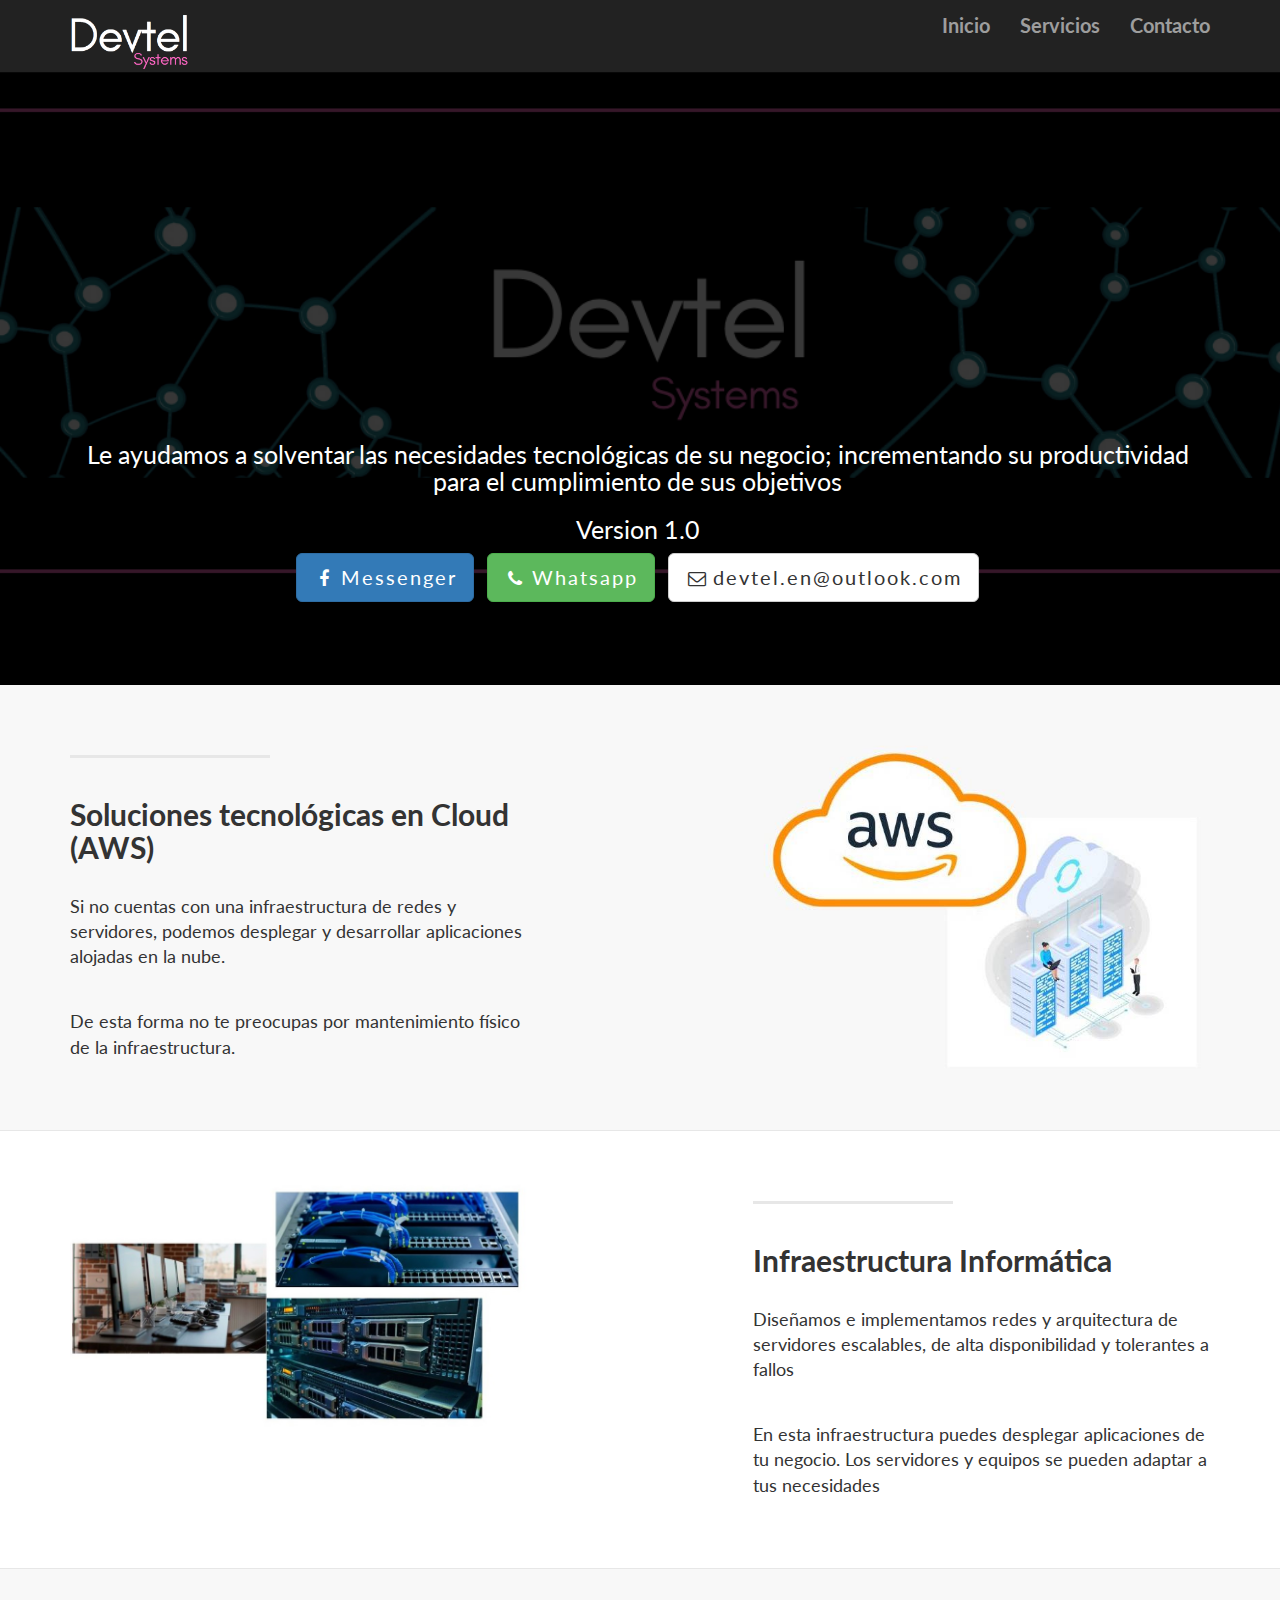
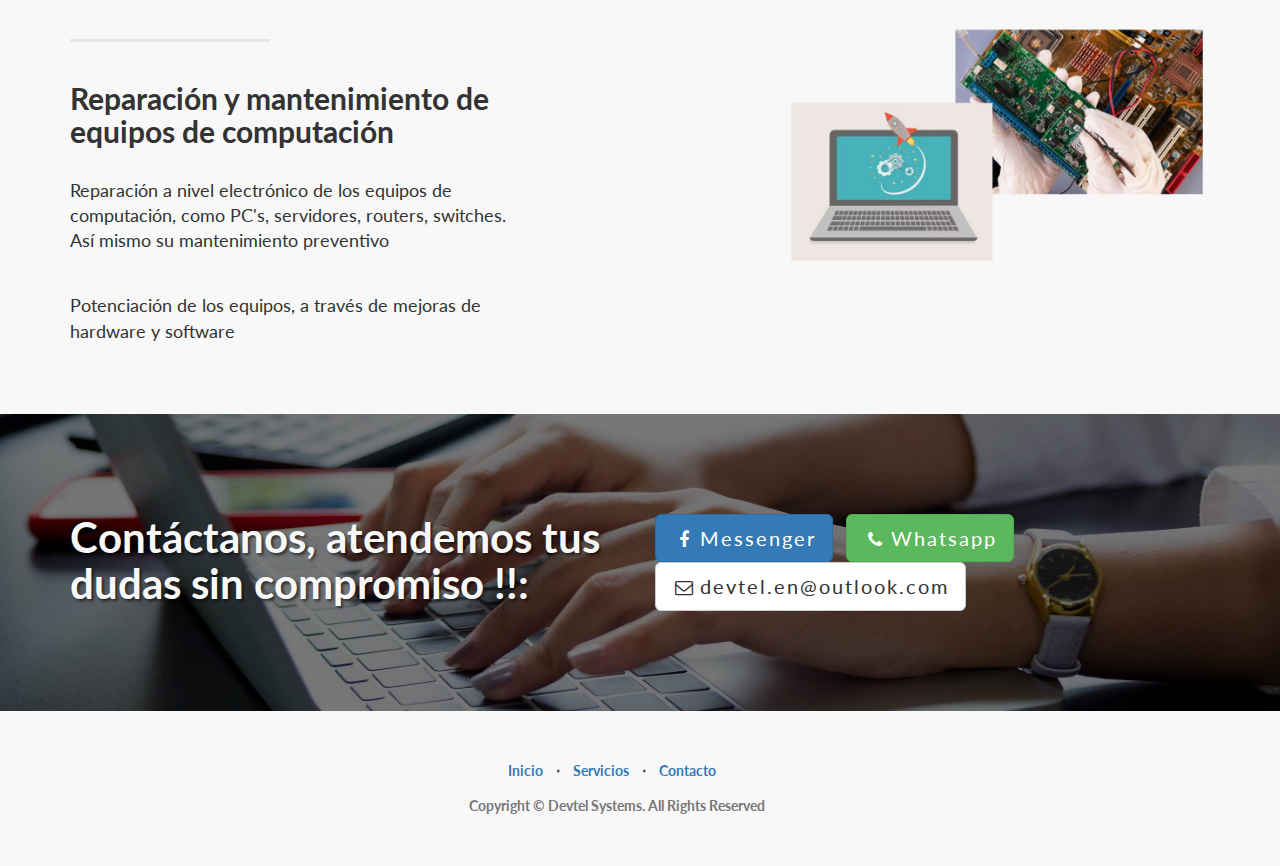
<file: landing-page/index.html>
<!DOCTYPE html>
<html lang="en">

<head>

    <meta charset="utf-8">
    <meta http-equiv="X-UA-Compatible" content="IE=edge">
    <meta name="viewport" content="width=device-width, initial-scale=1">
    <meta name="description" content="">
    <meta name="author" content="">
	<link rel="icon" type="image/x-icon" href="img/icon2f.png">

    <title>Devtel Systems</title>

    <!-- Bootstrap Core CSS -->
    <link href="css/bootstrap.min.css" rel="stylesheet">

    <!-- Custom CSS -->
    <link href="css/landing-page.css" rel="stylesheet">

    <!-- Custom Fonts -->
    <link href="font-awesome/css/font-awesome.min.css" rel="stylesheet" type="text/css">
    <link href="https://fonts.googleapis.com/css?family=Lato:300,400,700,300italic,400italic,700italic" rel="stylesheet" type="text/css">

    <!-- HTML5 Shim and Respond.js IE8 support of HTML5 elements and media queries -->
    <!-- WARNING: Respond.js doesn't work if you view the page via file:// -->
    <!--[if lt IE 9]>
        <script src="https://oss.maxcdn.com/libs/html5shiv/3.7.0/html5shiv.js"></script>
        <script src="https://oss.maxcdn.com/libs/respond.js/1.4.2/respond.min.js"></script>
    <![endif]-->

</head>

<body>

    <!-- Navigation -->
    <nav class="navbar navbar-inverse navbar-fixed-top topnav" role="navigation">
        <div class="container topnav">
            <!-- Brand and toggle get grouped for better mobile display -->
            <div class="navbar-header">
                <button type="button" class="navbar-toggle" data-toggle="collapse" data-target="#bs-example-navbar-collapse-1">
                    <span class="sr-only">Toggle navigation</span>
                    <span class="icon-bar"></span>
                    <span class="icon-bar"></span>
                    <span class="icon-bar"></span>
                </button>
                <a class="navbar-brand topnav" >
                    <img src="img/ic.png" class="logoimg">
                </a>
            </div>
            <!-- Collect the nav links, forms, and other content for toggling -->
            <div class="collapse navbar-collapse" id="bs-example-navbar-collapse-1">
                <ul class="nav navbar-nav navbar-right">
                    <li>
                        <a href="#about">Inicio</a>
                    </li>
                    <li>
                        <a href="#services">Servicios</a>
                    </li>
                    <li>
                        <a href="#contact">Contacto</a>
                    </li>
                </ul>
            </div>
            <!-- /.navbar-collapse -->
        </div>
        <!-- /.container -->
    </nav>


    <!-- Header -->
    <a name="about"></a>
    <div class="intro-header">
        <div class="container">
            <div class="row">
                <div class="col-lg-12" style="margin-top: 20%;" >
                    <div class="intro-message">
                        
                       
                        
                        <ul class="list-inline intro-social-buttons">
                            <h3>Le ayudamos a solventar las necesidades tecnológicas de su negocio; incrementando su productividad para el cumplimiento de sus objetivos  </h3>
                            <h3>Version 1.0  </h3>

                            <li>
                                <a href="https://m.me/116778458004487" target="_blank" class="btn btn-primary btn-lg"><i class="fa fa-facebook fa-fw"></i> <span class="network-name">Messenger</span></a>
                            </li>
                            <li>
                                <a href="https://api.whatsapp.com/send?phone=%2B593998381532" target="_blank"  class="btn btn-success btn-lg"><i class="fa fa-phone fa-fw"></i> <span class="network-name">Whatsapp</span></a>
                            </li>
                            <li>
                                <a href="" class="btn btn-default btn-lg"><i class="fa fa-envelope-o fa-fw"></i> <span class="network-name">devtel.en@outlook.com</span></a>
                            </li>
                        </ul>
                    </div>
                </div>
            </div>

        </div>
        <!-- /.container -->

    </div>
    
    <!-- /.intro-header -->

    <!-- Page Content -->

	<a  name="services"></a>
    <div class="content-section-a">

        <div class="container">
            <div class="row">
                <div class="col-lg-5 col-sm-6">
                    <hr class="section-heading-spacer">
                    <div class="clearfix"></div>
                    <h2 class="section-heading">Soluciones tecnológicas en Cloud (AWS)</h2>
                    <p class="lead">Si no cuentas con una infraestructura de redes y servidores, podemos desplegar y desarrollar aplicaciones alojadas en la nube.</p><br>
                    <p class="lead">De esta forma no te preocupas por mantenimiento físico de la infraestructura.</p>
                </div>
                <div class="col-lg-5 col-lg-offset-2 col-sm-6">
                    <img class="img-responsive" src="img/cloud.jpg" alt="">
                </div>
            </div>

        </div>
        <!-- /.container -->

    </div>
    <!-- /.content-section-a -->
    
    <div class="content-section-b">

        <div class="container">

            <div class="row">
                <div class="col-lg-5 col-lg-offset-1 col-sm-push-6  col-sm-6">
                    <hr class="section-heading-spacer">
                    <div class="clearfix"></div>
                    <h2 class="section-heading">Infraestructura Informática</h2>
                    <p class="lead">Diseñamos e implementamos redes y arquitectura de servidores escalables, de alta disponibilidad y tolerantes a fallos</p><br>
                    <p class="lead">En esta infraestructura puedes desplegar aplicaciones de tu negocio. Los servidores y equipos se pueden adaptar a tus necesidades</p>
                </div>
                <div class="col-lg-5 col-sm-pull-6  col-sm-8">
                    <img class="img-responsive"  src="img/infra.jpg" alt="">
                </div>
            </div>

        </div>
        <!-- /.container -->

    </div>
    <!-- /.content-section-b -->

    <div class="content-section-a">

        <div class="container">

            <div class="row">
                <div class="col-lg-5 col-sm-6">
                    <hr class="section-heading-spacer">
                    <div class="clearfix"></div>
                    <h2 class="section-heading">Reparación y mantenimiento de equipos de computación</h2>
                    <p class="lead">Reparación a nivel electrónico de los equipos de computación, como PC's, servidores, routers, switches. Así mismo su mantenimiento preventivo </p><br>
                    <p class="lead">Potenciación de los equipos, a través de mejoras de hardware y software</p>
                </div>
                <div class="col-lg-5 col-lg-offset-2 col-sm-6">
                    <img class="img-responsive" src="img/rep.jpg" alt="">
                </div>
            </div>

        </div>
        <!-- /.container -->

    </div>
    <!-- /.content-section-a -->

	<a  name="contact"></a>
    <div class="banner">

        <div class="container">

            <div class="row">
                <div class="col-lg-6">
                    <h2>Contáctanos, atendemos tus dudas sin compromiso !!:</h2>
                </div>
                <div class="col-lg-6">
                    <ul class="list-inline banner-social-buttons">
                        <li>
                            <a href="https://m.me/116778458004487" target="_blank" class="btn btn-primary btn-lg"><i class="fa fa-facebook fa-fw"></i> <span class="network-name">Messenger</span></a>
                        </li>
                        <li>
                            <a href="https://api.whatsapp.com/send?phone=%2B593998381532" target="_blank"  class="btn btn-success btn-lg"><i class="fa fa-phone fa-fw"></i> <span class="network-name">Whatsapp</span></a>
                        </li>
                        <li>
                            <a href="" class="btn btn-default btn-lg"><i class="fa fa-envelope-o fa-fw"></i> <span class="network-name">devtel.en@outlook.com</span></a>
                        </li>
                    </ul>
                </div>
            </div>

        </div>
        <!-- /.container -->

    </div>
    <!-- /.banner -->

    <!-- Footer -->
    <footer>
        <div class="container">
            <div class="row">
                <div class="col-lg-12">
                    <ul class="list-inline-foot">
                        <li>
                            <a href="#">Inicio</a>
                        </li>
                        <li class="footer-menu-divider">&sdot;</li>
                        <li>
                            <a href="#services">Servicios</a>
                        </li>
                        <li class="footer-menu-divider">&sdot;</li>
                        <li>
                            <a href="#contact">Contacto</a>
                        </li>
                        
                    </ul>
                    <p class="copyright text-muted ">Copyright &copy; Devtel Systems. All Rights Reserved</p>
                </div>
            </div>
        </div>
    </footer>

    <!-- jQuery -->
    <script src="js/jquery.js"></script>

    <!-- Bootstrap Core JavaScript -->
    <script src="js/bootstrap.min.js"></script>

</body>

</html>
</file>
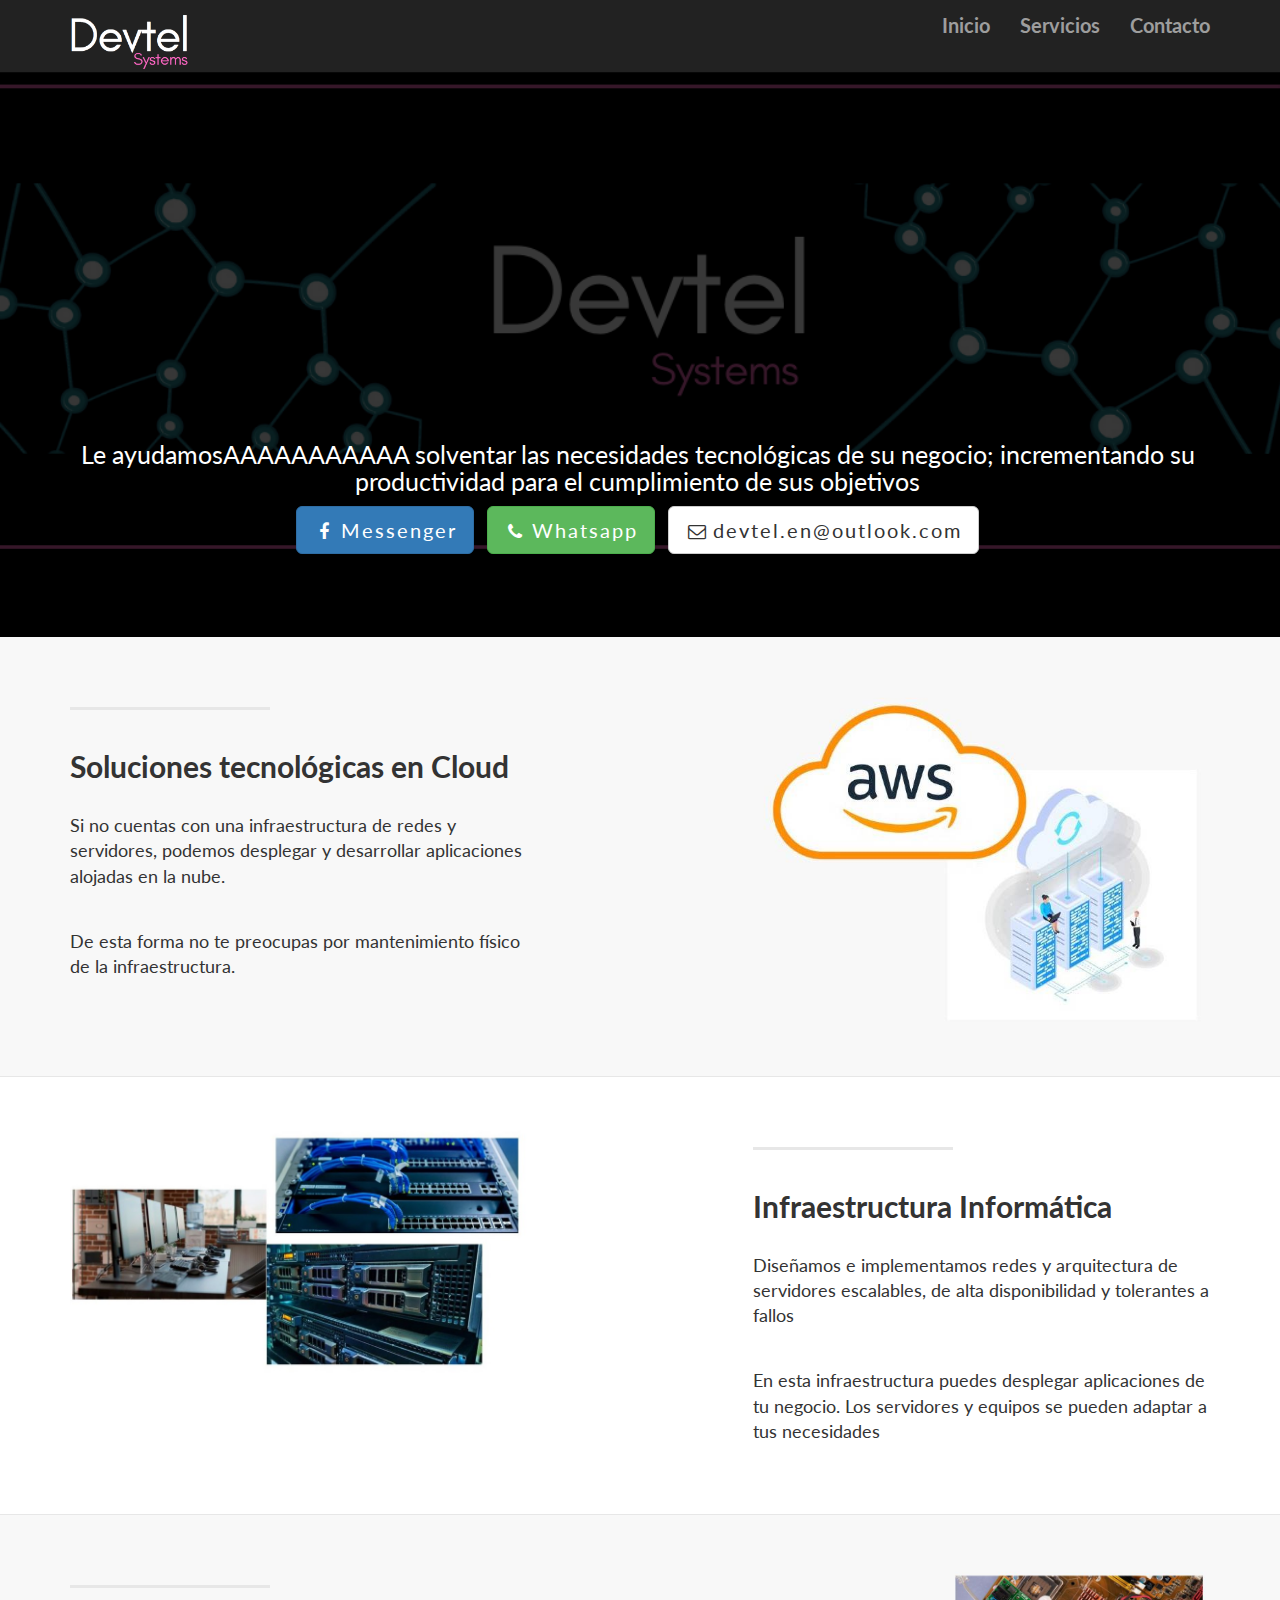
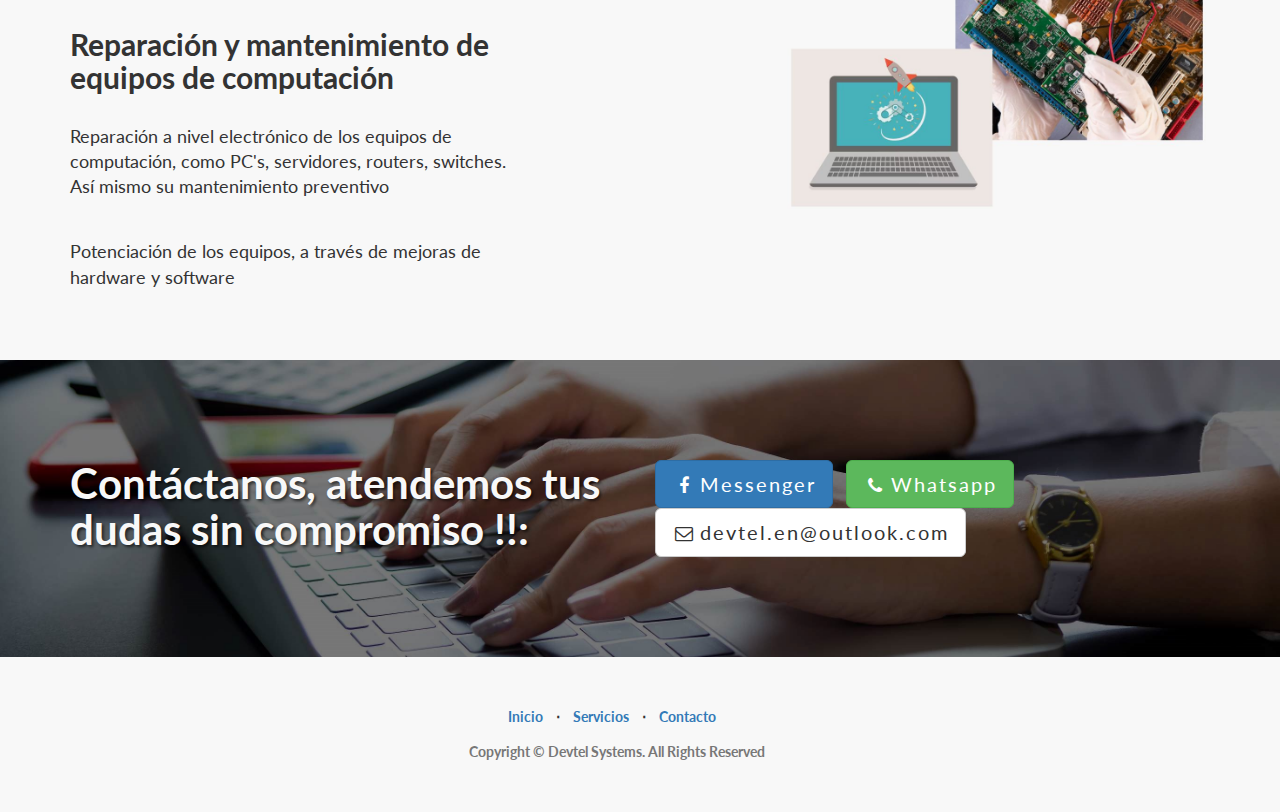
<file: codig/landing-page/index.html>
<!DOCTYPE html>
<html lang="en">

<head>

    <meta charset="utf-8">
    <meta http-equiv="X-UA-Compatible" content="IE=edge">
    <meta name="viewport" content="width=device-width, initial-scale=1">
    <meta name="description" content="">
    <meta name="author" content="">
	<link rel="icon" type="image/x-icon" href="img/icon2f.png">

    <title>Devtel Systems</title>

    <!-- Bootstrap Core CSS -->
    <link href="css/bootstrap.min.css" rel="stylesheet">

    <!-- Custom CSS -->
    <link href="css/landing-page.css" rel="stylesheet">

    <!-- Custom Fonts -->
    <link href="font-awesome/css/font-awesome.min.css" rel="stylesheet" type="text/css">
    <link href="https://fonts.googleapis.com/css?family=Lato:300,400,700,300italic,400italic,700italic" rel="stylesheet" type="text/css">

    <!-- HTML5 Shim and Respond.js IE8 support of HTML5 elements and media queries -->
    <!-- WARNING: Respond.js doesn't work if you view the page via file:// -->
    <!--[if lt IE 9]>
        <script src="https://oss.maxcdn.com/libs/html5shiv/3.7.0/html5shiv.js"></script>
        <script src="https://oss.maxcdn.com/libs/respond.js/1.4.2/respond.min.js"></script>
    <![endif]-->

</head>

<body>

    <!-- Navigation -->
    <nav class="navbar navbar-inverse navbar-fixed-top topnav" role="navigation">
        <div class="container topnav">
            <!-- Brand and toggle get grouped for better mobile display -->
            <div class="navbar-header">
                <button type="button" class="navbar-toggle" data-toggle="collapse" data-target="#bs-example-navbar-collapse-1">
                    <span class="sr-only">Toggle navigation</span>
                    <span class="icon-bar"></span>
                    <span class="icon-bar"></span>
                    <span class="icon-bar"></span>
                </button>
                <a class="navbar-brand topnav" >
                    <img src="img/ic.png" class="logoimg">
                </a>
            </div>
            <!-- Collect the nav links, forms, and other content for toggling -->
            <div class="collapse navbar-collapse" id="bs-example-navbar-collapse-1">
                <ul class="nav navbar-nav navbar-right">
                    <li>
                        <a href="#about">Inicio</a>
                    </li>
                    <li>
                        <a href="#services">Servicios</a>
                    </li>
                    <li>
                        <a href="#contact">Contacto</a>
                    </li>
                </ul>
            </div>
            <!-- /.navbar-collapse -->
        </div>
        <!-- /.container -->
    </nav>


    <!-- Header -->
    <a name="about"></a>
    <div class="intro-header">
        <div class="container">
            <div class="row">
                <div class="col-lg-12" style="margin-top: 20%;" >
                    <div class="intro-message">
                        
                       
                        
                        <ul class="list-inline intro-social-buttons">
                            <h3>Le ayudamosAAAAAAAAAAA solventar las necesidades tecnológicas de su negocio; incrementando su productividad para el cumplimiento de sus objetivos  </h3>
                            <li>
                                <a href="https://m.me/116778458004487" target="_blank" class="btn btn-primary btn-lg"><i class="fa fa-facebook fa-fw"></i> <span class="network-name">Messenger</span></a>
                            </li>
                            <li>
                                <a href="https://api.whatsapp.com/send?phone=%2B593998381532" target="_blank"  class="btn btn-success btn-lg"><i class="fa fa-phone fa-fw"></i> <span class="network-name">Whatsapp</span></a>
                            </li>
                            <li>
                                <a href="" class="btn btn-default btn-lg"><i class="fa fa-envelope-o fa-fw"></i> <span class="network-name">devtel.en@outlook.com</span></a>
                            </li>
                        </ul>
                    </div>
                </div>
            </div>

        </div>
        <!-- /.container -->

    </div>
    
    <!-- /.intro-header -->

    <!-- Page Content -->

	<a  name="services"></a>
    <div class="content-section-a">

        <div class="container">
            <div class="row">
                <div class="col-lg-5 col-sm-6">
                    <hr class="section-heading-spacer">
                    <div class="clearfix"></div>
                    <h2 class="section-heading">Soluciones tecnológicas en Cloud</h2>
                    <p class="lead">Si no cuentas con una infraestructura de redes y servidores, podemos desplegar y desarrollar aplicaciones alojadas en la nube.</p><br>
                    <p class="lead">De esta forma no te preocupas por mantenimiento físico de la infraestructura.</p>
                </div>
                <div class="col-lg-5 col-lg-offset-2 col-sm-6">
                    <img class="img-responsive" src="img/cloud.jpg" alt="">
                </div>
            </div>

        </div>
        <!-- /.container -->

    </div>
    <!-- /.content-section-a -->
    
    <div class="content-section-b">

        <div class="container">

            <div class="row">
                <div class="col-lg-5 col-lg-offset-1 col-sm-push-6  col-sm-6">
                    <hr class="section-heading-spacer">
                    <div class="clearfix"></div>
                    <h2 class="section-heading">Infraestructura Informática</h2>
                    <p class="lead">Diseñamos e implementamos redes y arquitectura de servidores escalables, de alta disponibilidad y tolerantes a fallos</p><br>
                    <p class="lead">En esta infraestructura puedes desplegar aplicaciones de tu negocio. Los servidores y equipos se pueden adaptar a tus necesidades</p>
                </div>
                <div class="col-lg-5 col-sm-pull-6  col-sm-8">
                    <img class="img-responsive"  src="img/infra.jpg" alt="">
                </div>
            </div>

        </div>
        <!-- /.container -->

    </div>
    <!-- /.content-section-b -->

    <div class="content-section-a">

        <div class="container">

            <div class="row">
                <div class="col-lg-5 col-sm-6">
                    <hr class="section-heading-spacer">
                    <div class="clearfix"></div>
                    <h2 class="section-heading">Reparación y mantenimiento de equipos de computación</h2>
                    <p class="lead">Reparación a nivel electrónico de los equipos de computación, como PC's, servidores, routers, switches. Así mismo su mantenimiento preventivo </p><br>
                    <p class="lead">Potenciación de los equipos, a través de mejoras de hardware y software</p>
                </div>
                <div class="col-lg-5 col-lg-offset-2 col-sm-6">
                    <img class="img-responsive" src="img/rep.jpg" alt="">
                </div>
            </div>

        </div>
        <!-- /.container -->

    </div>
    <!-- /.content-section-a -->

	<a  name="contact"></a>
    <div class="banner">

        <div class="container">

            <div class="row">
                <div class="col-lg-6">
                    <h2>Contáctanos, atendemos tus dudas sin compromiso !!:</h2>
                </div>
                <div class="col-lg-6">
                    <ul class="list-inline banner-social-buttons">
                        <li>
                            <a href="https://m.me/116778458004487" target="_blank" class="btn btn-primary btn-lg"><i class="fa fa-facebook fa-fw"></i> <span class="network-name">Messenger</span></a>
                        </li>
                        <li>
                            <a href="https://api.whatsapp.com/send?phone=%2B593998381532" target="_blank"  class="btn btn-success btn-lg"><i class="fa fa-phone fa-fw"></i> <span class="network-name">Whatsapp</span></a>
                        </li>
                        <li>
                            <a href="" class="btn btn-default btn-lg"><i class="fa fa-envelope-o fa-fw"></i> <span class="network-name">devtel.en@outlook.com</span></a>
                        </li>
                    </ul>
                </div>
            </div>

        </div>
        <!-- /.container -->

    </div>
    <!-- /.banner -->

    <!-- Footer -->
    <footer>
        <div class="container">
            <div class="row">
                <div class="col-lg-12">
                    <ul class="list-inline-foot">
                        <li>
                            <a href="#">Inicio</a>
                        </li>
                        <li class="footer-menu-divider">&sdot;</li>
                        <li>
                            <a href="#services">Servicios</a>
                        </li>
                        <li class="footer-menu-divider">&sdot;</li>
                        <li>
                            <a href="#contact">Contacto</a>
                        </li>
                        
                    </ul>
                    <p class="copyright text-muted ">Copyright &copy; Devtel Systems. All Rights Reserved</p>
                </div>
            </div>
        </div>
    </footer>

    <!-- jQuery -->
    <script src="js/jquery.js"></script>

    <!-- Bootstrap Core JavaScript -->
    <script src="js/bootstrap.min.js"></script>

</body>

</html>
</file>
<file: landing-page/css/landing-page.css>
/*container topfi
 * Start Bootstrap - Landing Page (http://startbootstrap.com/)
 * Copyright 2013-2016 Start Bootstrap
 * Licensed under MIT (https://github.com/BlackrockDigital/startbootstrap/blob/gh-pages/LICENSE)
 */

body,
html {
    width: 100%;
    height: 100%;
}

body,
h1,
h2,
h3,
h4,
h5,
h6 {
    font-family: "Lato","Helvetica Neue",Helvetica,Arial,sans-serif;
    font-weight: 700;
}

.topnav {
    font-size: 20px; 
}

.logoimg {
    width: 120px;  /* Cambia el tamaño a tu gusto */
    height: auto;  /* Mantiene la proporción */
}

.lead {
    font-size: 18px;
    font-weight: 400;
}

.intro-header {
    padding-top: 50px; /* If you're making other pages, make sure there is 50px of padding to make sure the navbar doesn't overlap content! */
    padding-bottom: 50px;
    text-align: center;
    color: #ffffff;
    background: url(../img/1-3.png) no-repeat center center;
    background-size:cover;
    
}

.intro-message {
    position:relative;
    margin-top: 10%;
    padding-top: 2%;
    padding-bottom: 2%;
    
}

.intro-message > h1 {
    margin: 0;
    text-shadow: 2px 2px 3px rgba(0,0,0,0.6);
    font-size: 5em;
}

.intro-divider {
    width: 400px;
    border-top: 1px solid #f8f8f8;
    border-bottom: 1px solid rgba(0,0,0,0.2);
}

.intro-message > h3 {
    text-shadow: 2px 2px 3px rgba(0,0,0,0.6);
    

}
ul.intro-social-buttons > h3 {
    font-size: 25px;
    font-weight: 400;
}

@media(max-width:767px) {
    .intro-message {
        padding-bottom: 15%;
    }

    .intro-message > h1 {
        font-size: 3em;
    }

    ul.intro-social-buttons > li {
        display: block;
        margin-bottom: 20px;
        padding: 0;
    }

    ul.intro-social-buttons > li:last-child {
        margin-bottom: 0;
    }

    .intro-divider {
        width: 100%;
    }
}

.network-name {
    /*text-transform:uppercase;*/
    font-size: 20px;
    font-weight: 400;
    letter-spacing: 2px;
}

.content-section-a {
    padding: 50px 0;
    background-color: #f8f8f8;
}

.content-section-b {
    padding: 50px 0;
    border-top: 1px solid #e7e7e7;
    border-bottom: 1px solid #e7e7e7;
}

.section-heading {
    margin-bottom: 30px;
}

.section-heading-spacer {
    float: left;
    width: 200px;
    border-top: 3px solid #e7e7e7;
}

.banner {
    padding: 100px 0;
    color: #f8f8f8;
    background: url(../img/fem-lap2.jpg) no-repeat center center;
    background-size: cover;
}

.banner h2 {
    margin: 0;
    text-shadow: 2px 2px 3px rgba(0,0,0,0.6);
    font-size: 3em;
}

.banner ul {
    margin-bottom: 0;
}

.banner-social-buttons {
    float: right;
    margin-top: 0;
}

@media(max-width:1199px) {
    ul.banner-social-buttons {
        float: left;
        margin-top: 15px;
    }
}

@media(max-width:767px) {
    .banner h2 {
        margin: 0;
        text-shadow: 2px 2px 3px rgba(0,0,0,0.6);
        font-size: 3em;
    }

    ul.banner-social-buttons > li {
        display: block;
        margin-bottom: 20px;
        padding: 0;
    }

    ul.banner-social-buttons > li:last-child {
        margin-bottom: 0;
    }
}

footer {
    padding: 50px 0;
    background-color: #f8f8f8;
}
.list-inline-foot {
    padding-left: 0;
    margin-left: 38%;
    list-style: none;
  }
.list-inline-foot > li {
    display: inline-block;
    padding-right: 5px;
    padding-left: 5px;
}

p.copyright {
    margin: 15px 35% 0;
}

@media(max-width:767px) {
    .list-inline-foot {
        padding-left: 0;
        margin-left: 10%;
        list-style: none;
      }
    .list-inline-foot > li {
        display: inline-block;
        padding-right: 5px;
        padding-left: 5px;
    }
    
    p.copyright {
        margin: 15px 10% 0;
        text-align: center;
    }
}
</file>
<file: codig/landing-page/css/landing-page.css>
/*container topfi
 * Start Bootstrap - Landing Page (http://startbootstrap.com/)
 * Copyright 2013-2016 Start Bootstrap
 * Licensed under MIT (https://github.com/BlackrockDigital/startbootstrap/blob/gh-pages/LICENSE)
 */

body,
html {
    width: 100%;
    height: 100%;
}

body,
h1,
h2,
h3,
h4,
h5,
h6 {
    font-family: "Lato","Helvetica Neue",Helvetica,Arial,sans-serif;
    font-weight: 700;
}

.topnav {
    font-size: 20px; 
}

.logoimg {
    width: 120px;  /* Cambia el tamaño a tu gusto */
    height: auto;  /* Mantiene la proporción */
}

.lead {
    font-size: 18px;
    font-weight: 400;
}

.intro-header {
    padding-top: 50px; /* If you're making other pages, make sure there is 50px of padding to make sure the navbar doesn't overlap content! */
    padding-bottom: 50px;
    text-align: center;
    color: #ffffff;
    background: url(../img/1-3.png) no-repeat center center;
    background-size:cover;
    
}

.intro-message {
    position:relative;
    margin-top: 10%;
    padding-top: 2%;
    padding-bottom: 2%;
    
}

.intro-message > h1 {
    margin: 0;
    text-shadow: 2px 2px 3px rgba(0,0,0,0.6);
    font-size: 5em;
}

.intro-divider {
    width: 400px;
    border-top: 1px solid #f8f8f8;
    border-bottom: 1px solid rgba(0,0,0,0.2);
}

.intro-message > h3 {
    text-shadow: 2px 2px 3px rgba(0,0,0,0.6);
    

}
ul.intro-social-buttons > h3 {
    font-size: 25px;
    font-weight: 400;
}

@media(max-width:767px) {
    .intro-message {
        padding-bottom: 15%;
    }

    .intro-message > h1 {
        font-size: 3em;
    }

    ul.intro-social-buttons > li {
        display: block;
        margin-bottom: 20px;
        padding: 0;
    }

    ul.intro-social-buttons > li:last-child {
        margin-bottom: 0;
    }

    .intro-divider {
        width: 100%;
    }
}

.network-name {
    /*text-transform:uppercase;*/
    font-size: 20px;
    font-weight: 400;
    letter-spacing: 2px;
}

.content-section-a {
    padding: 50px 0;
    background-color: #f8f8f8;
}

.content-section-b {
    padding: 50px 0;
    border-top: 1px solid #e7e7e7;
    border-bottom: 1px solid #e7e7e7;
}

.section-heading {
    margin-bottom: 30px;
}

.section-heading-spacer {
    float: left;
    width: 200px;
    border-top: 3px solid #e7e7e7;
}

.banner {
    padding: 100px 0;
    color: #f8f8f8;
    background: url(../img/fem-lap2.jpg) no-repeat center center;
    background-size: cover;
}

.banner h2 {
    margin: 0;
    text-shadow: 2px 2px 3px rgba(0,0,0,0.6);
    font-size: 3em;
}

.banner ul {
    margin-bottom: 0;
}

.banner-social-buttons {
    float: right;
    margin-top: 0;
}

@media(max-width:1199px) {
    ul.banner-social-buttons {
        float: left;
        margin-top: 15px;
    }
}

@media(max-width:767px) {
    .banner h2 {
        margin: 0;
        text-shadow: 2px 2px 3px rgba(0,0,0,0.6);
        font-size: 3em;
    }

    ul.banner-social-buttons > li {
        display: block;
        margin-bottom: 20px;
        padding: 0;
    }

    ul.banner-social-buttons > li:last-child {
        margin-bottom: 0;
    }
}

footer {
    padding: 50px 0;
    background-color: #f8f8f8;
}
.list-inline-foot {
    padding-left: 0;
    margin-left: 38%;
    list-style: none;
  }
.list-inline-foot > li {
    display: inline-block;
    padding-right: 5px;
    padding-left: 5px;
}

p.copyright {
    margin: 15px 35% 0;
}

@media(max-width:767px) {
    .list-inline-foot {
        padding-left: 0;
        margin-left: 10%;
        list-style: none;
      }
    .list-inline-foot > li {
        display: inline-block;
        padding-right: 5px;
        padding-left: 5px;
    }
    
    p.copyright {
        margin: 15px 10% 0;
        text-align: center;
    }
}
</file>
